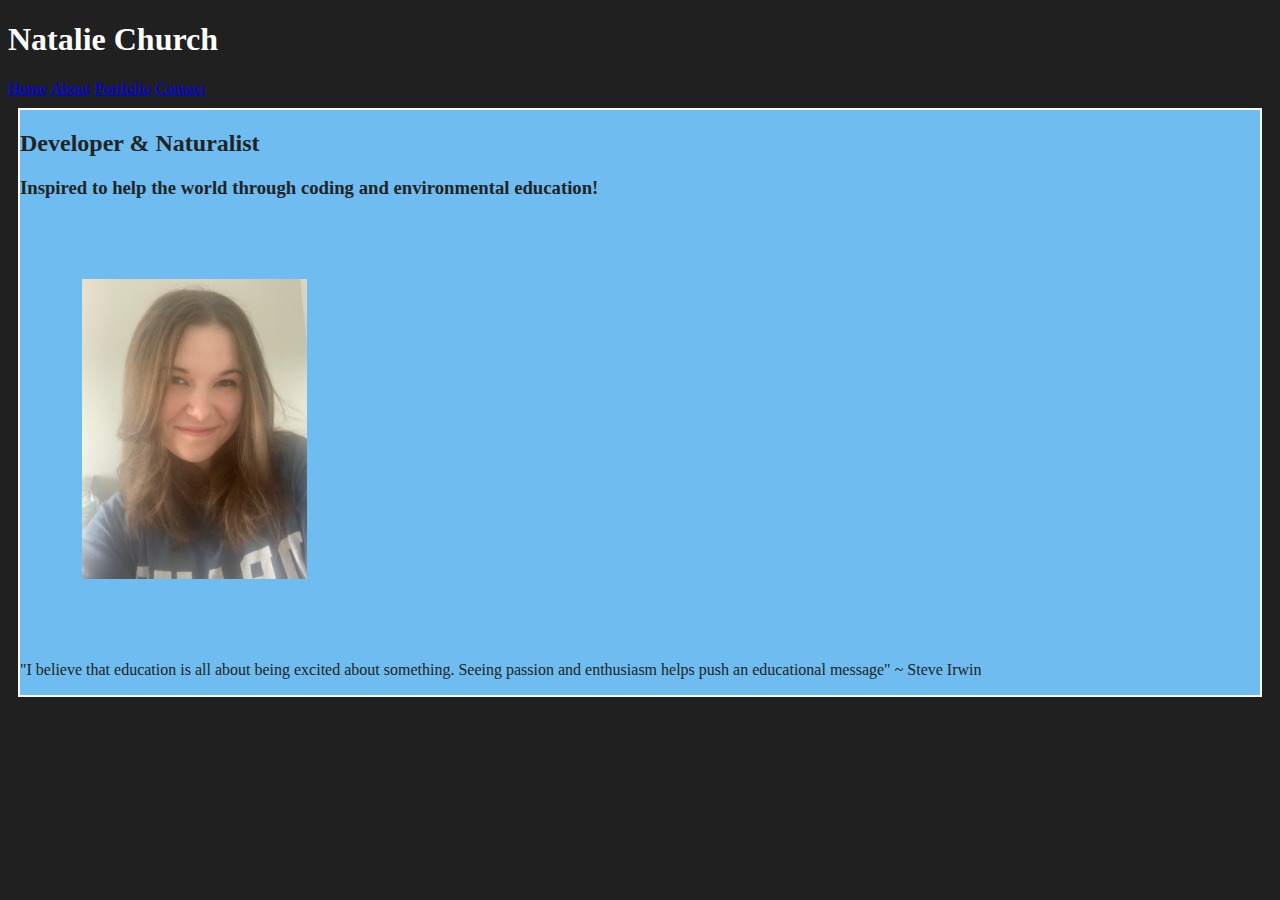
<file: index.html>
<!DOCTYPE html>
<html lang="en">
<link>
    <meta charset="UTF-8">
    <meta name="viewport" content="width=device-width, initial-scale=1.0">
    <title>Natalie Church's Personal Website</title>
    <link rel="stylesheet" href="style.css"></link>
    <script src="javascript.js"></script>

</head>
<body>
    <h1>Natalie Church</h1> 
        <nav>
            <a href="index.html" >Home</a>
            <a href="about.html" >About</a>
            <a href="portfolio.html" >Portfolio</a>
            <a href="contact.html" >Contact</a>
        </nav>
    <section class="IndexSection">
        <h2>Developer & Naturalist</h2>
        <h3>Inspired to help the world through coding and environmental education!</h3>
        <img src="Image of Myself.jpg" class="Selfie">
        <p>"I believe that education is all about being excited about something. Seeing passion and enthusiasm helps push an educational message" ~ Steve Irwin</p>
    </section>
</body>
</html>
</file>
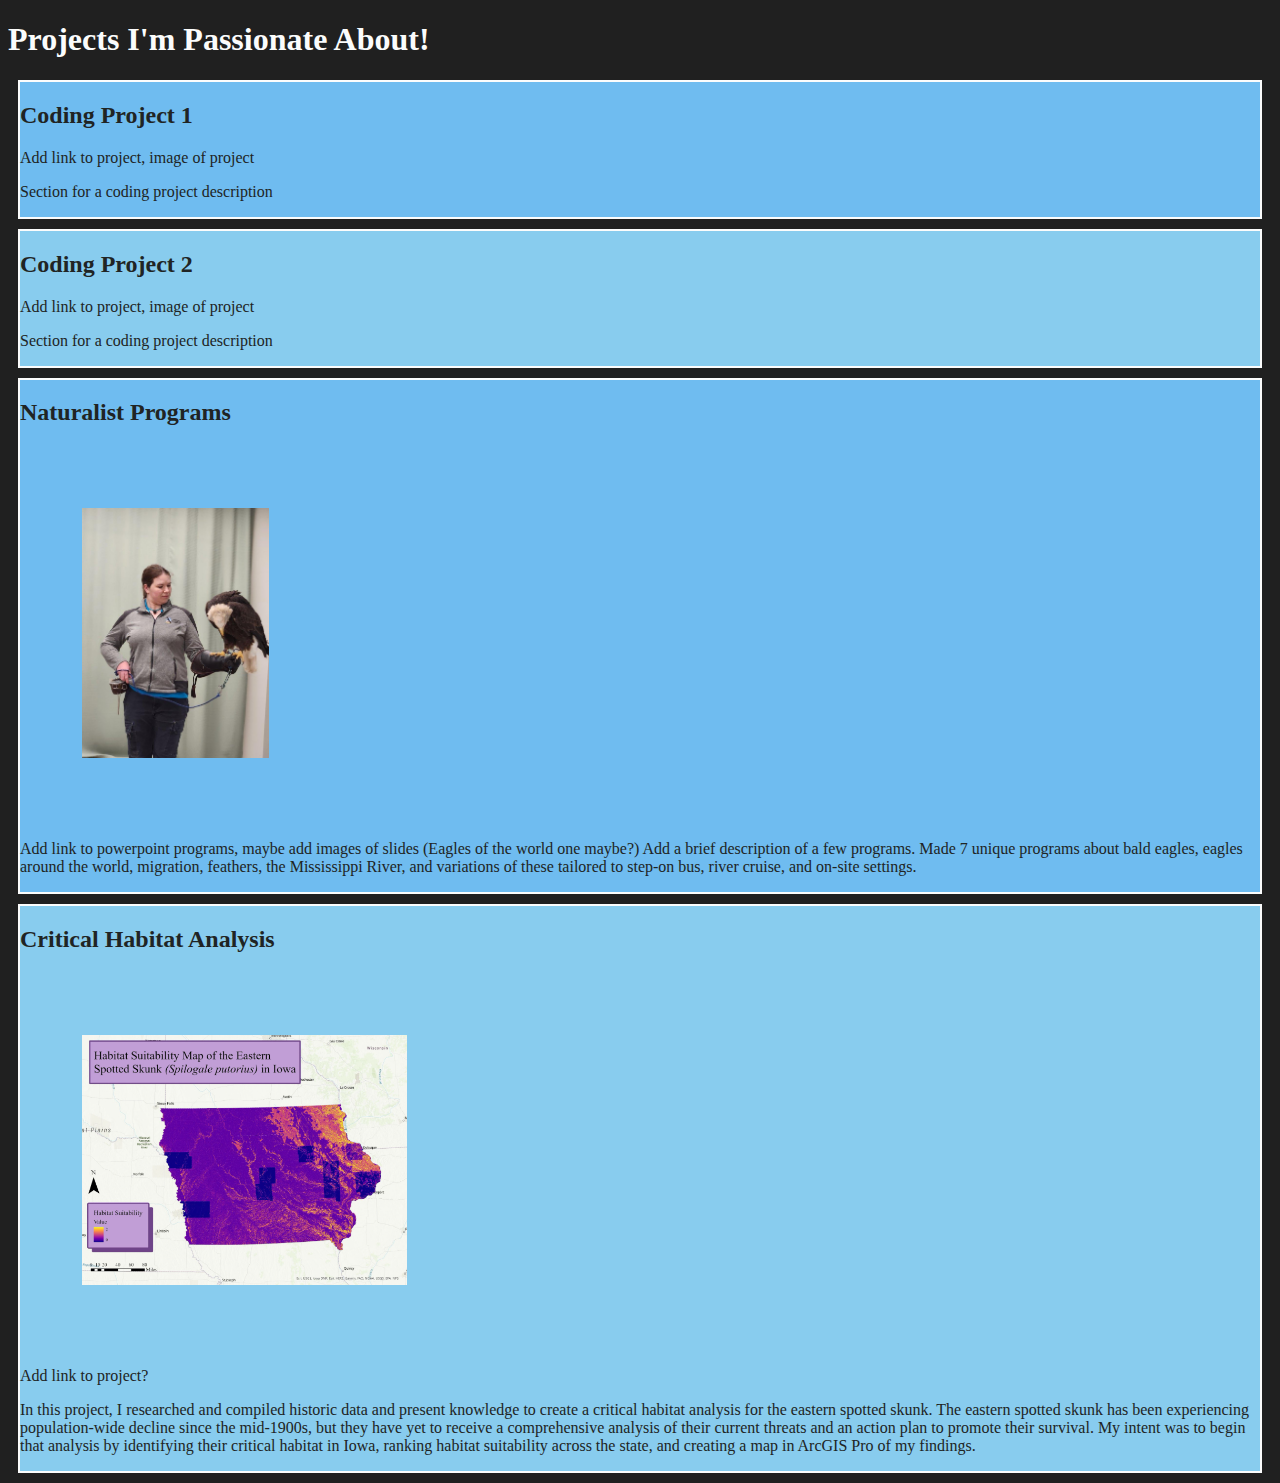
<file: portfolio.html>
<!DOCTYPE html>
<html lang="en">
<link>
    <meta charset="UTF-8">
    <meta name="viewport" content="width=device-width, initial-scale=1.0">
    <title>My Portfolio</title>
    <link rel="stylesheet" href="style.css"></link>
    <script src="javascript.js"></script>
</head>
<body>
    <h1> Projects I'm Passionate About!</h1>
    <div class="PortfolioDivs">
        <h2>Coding Project 1</h2>
            <section>
                <p>
                    Add link to project, image of project
                </p>
                <p>
                    Section for a coding project description
                </p>
            </section>
    </div>
    <div class="PortfolioDivs">
        <h2>Coding Project 2</h2>
            <section>
                <p>
                    Add link to project, image of project
                </p>
                <p>
                    Section for a coding project description
                </p>
            </section>
    </div>
    <div class="PortfolioDivs">
        <h2>Naturalist Programs</h2>
            <section>
                <img src="Photo with Latsch the Eagle for Program Project.jpeg" class="Latsch"> 
                <p>
                  Add link to powerpoint programs, maybe add images of slides (Eagles of the world one maybe?) 
                  Add a brief description of a few programs.
                  Made 7 unique programs about bald eagles, eagles around the world, migration, feathers, the Mississippi River, and variations of these tailored to step-on bus, river cruise, and on-site settings.
                </p>
            </section>
    </div>
    <div class="PortfolioDivs">
        <h2>Critical Habitat Analysis</h2>
            <section>
                <img src="CriticalHabitatAnalysis.png" class="SkunkMap">
                <p>
                    Add link to project?
                </p>
                <p>
                    In this project, I researched and compiled historic data and present knowledge to create a critical habitat analysis for the eastern spotted skunk. The eastern spotted skunk has been experiencing population-wide decline since the mid-1900s, but they have yet to receive a comprehensive analysis of their current threats and an action plan to promote their survival. My intent was to begin that analysis by identifying their critical habitat in Iowa, ranking habitat suitability across the state, and creating a map in ArcGIS Pro of my findings.

                </p>
   
            </section>
    </div>
</body>
</html>
</file>
<file: style.css>
.Selfie {
    margin: 5%;
    height: 300px;
    width: auto; 
}

.AboutImageNatureWalks {
    margin: 5%;
    height: 250px;
    width: auto;
}

.AboutImageVolunteering {
    margin: 5%;
    height: 200px; 

}

.AboutImageVideoGames {
    margin: 5%;
    height: 160px;
    width: auto;
}

.Latsch {
    margin: 5%;
    height: 250px;
    width:auto;
}

.SkunkMap {
    margin: 5%;
    height: 250px;
    width: auto;
}

body{
    background: #202020;
}

h1{
    font-family:Cambria, Cochin, Georgia, Times, 'Times New Roman', serif;
    color: #FBFCFC;
}

h2{
    font-family: Cambria, Cochin, Georgia, Times, 'Times New Roman', serif;
}

.AboutPageDivs{
    background: #8CE;
    border: solid #FBFCFC 2px;
    margin: 10px;
    font-family:Cambria, Cochin, Georgia, Times, 'Times New Roman', serif;
    color: #202424;

}

.AboutPageDivs:nth-child(even){
    background: #6fbcf0; 
}

.PortfolioDivs{
    background: #8CE;
    border: solid #FBFCFC 2px;
    margin: 10px;
    font-family:Cambria, Cochin, Georgia, Times, 'Times New Roman', serif;
    color: #202424;
}

.PortfolioDivs:nth-child(even){
    background: #6fbcf0; 
}

nav{
    color: #FBFCFC;
}

nav:hover{
    color: #6fbcf0;
}

.IndexSection{
    background: #6fbcf0;
    border: solid #FBFCFC 2px;
    margin: 10px;
    font-family:Cambria, Cochin, Georgia, Times, 'Times New Roman', serif;
    color: #202424;
}
</file>
